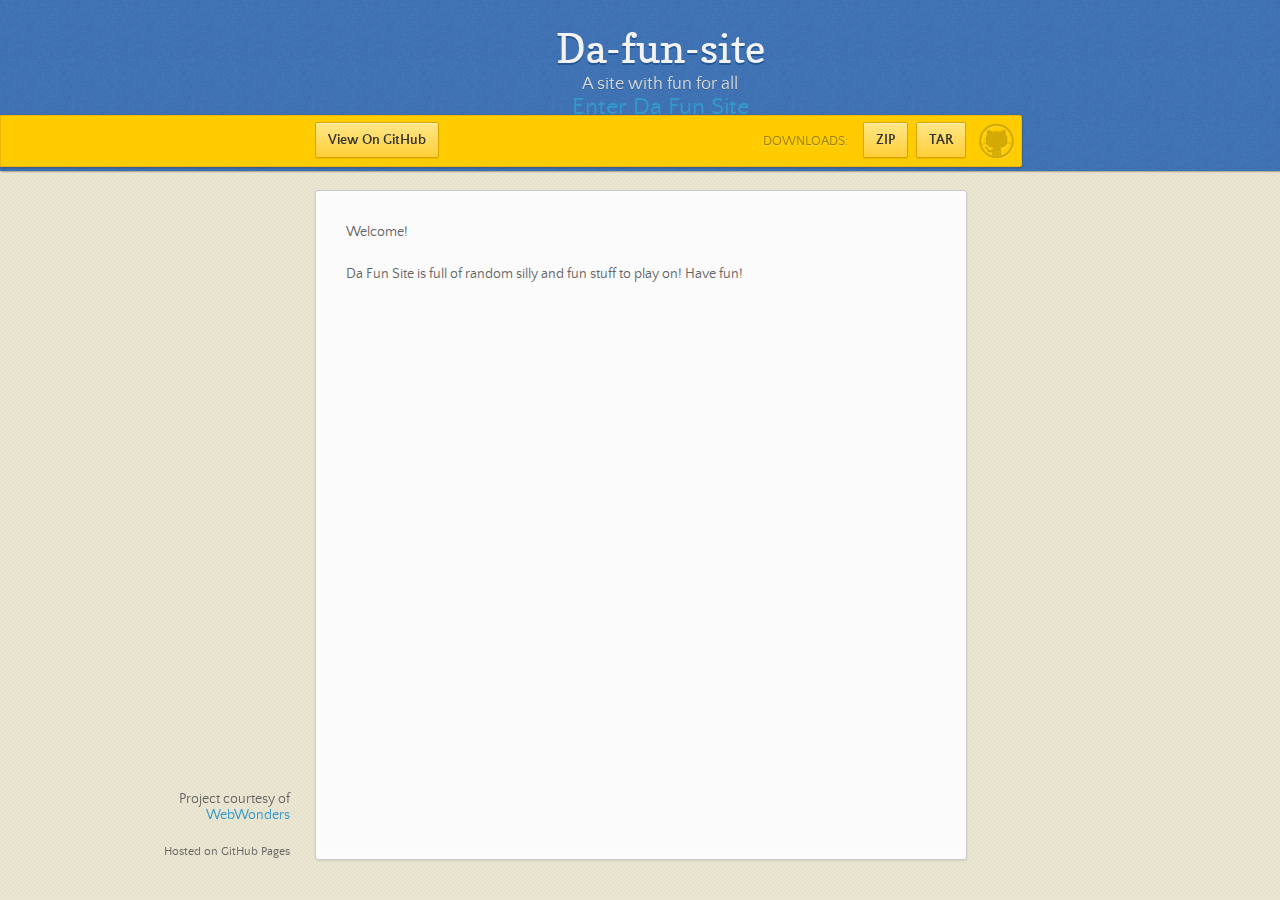
<file: index.html>
<!doctype html>
<html>
  <head>
    <meta charset="utf-8">
    <meta http-equiv="X-UA-Compatible" content="chrome=1">
    <title>Da-fun-site by WebWonders</title>
    <link rel="stylesheet" href="stylesheets/styles.css">
    <link rel="stylesheet" href="stylesheets/pygment_trac.css">
    <script src="https://ajax.googleapis.com/ajax/libs/jquery/1.7.1/jquery.min.js"></script>
    <script src="javascripts/main.js"></script>
    <!--[if lt IE 9]>
      <script src="//html5shiv.googlecode.com/svn/trunk/html5.js"></script>
    <![endif]-->
    <meta name="viewport" content="width=device-width, initial-scale=1, user-scalable=no">

  </head>
  <body>

      <header>
        <h1>Da-fun-site</h1>
        <p>A site with fun for all</p>
        <h2><a href="main.html" id="EnterDFS">Enter Da Fun Site</a></h2>
      </header>

      <div id="banner">
        <span id="logo"></span>

        <a href="https://github.com/WebWonders/Da-Fun-Site" class="button fork"><strong>View On GitHub</strong></a>
        <div class="downloads">
          <span>Downloads:</span>
          <ul>
            <li><a href="https://github.com/WebWonders/Da-Fun-Site/zipball/master" class="button">ZIP</a></li>
            <li><a href="https://github.com/WebWonders/Da-Fun-Site/tarball/master" class="button">TAR</a></li>
          </ul>
        </div>
      </div><!-- end banner -->
      <style type="text/stylesheet">
        #EnterDFS {
          text-decoration: none;
          color: #3399FF;
        }
        #EnterDFS:hover {
          text-decoration: none;
          color: #0066CC;
        }
        
      </style>

    <div class="wrapper">
      <nav>
        <ul></ul>
      </nav>
      <section>
        <p>Welcome!</p>

<p>Da Fun Site is full of random silly and fun stuff to play on! Have fun!</p>
      </section>
      <footer>
        <p>Project courtesy of <a href="https://github.com/WebWonders">WebWonders</a></p>
        <p><small>Hosted on GitHub Pages</small></p>
      </footer>
    </div>
    <!--[if !IE]><script>fixScale(document);</script><![endif]-->
    
  </body>
</html>
</file>
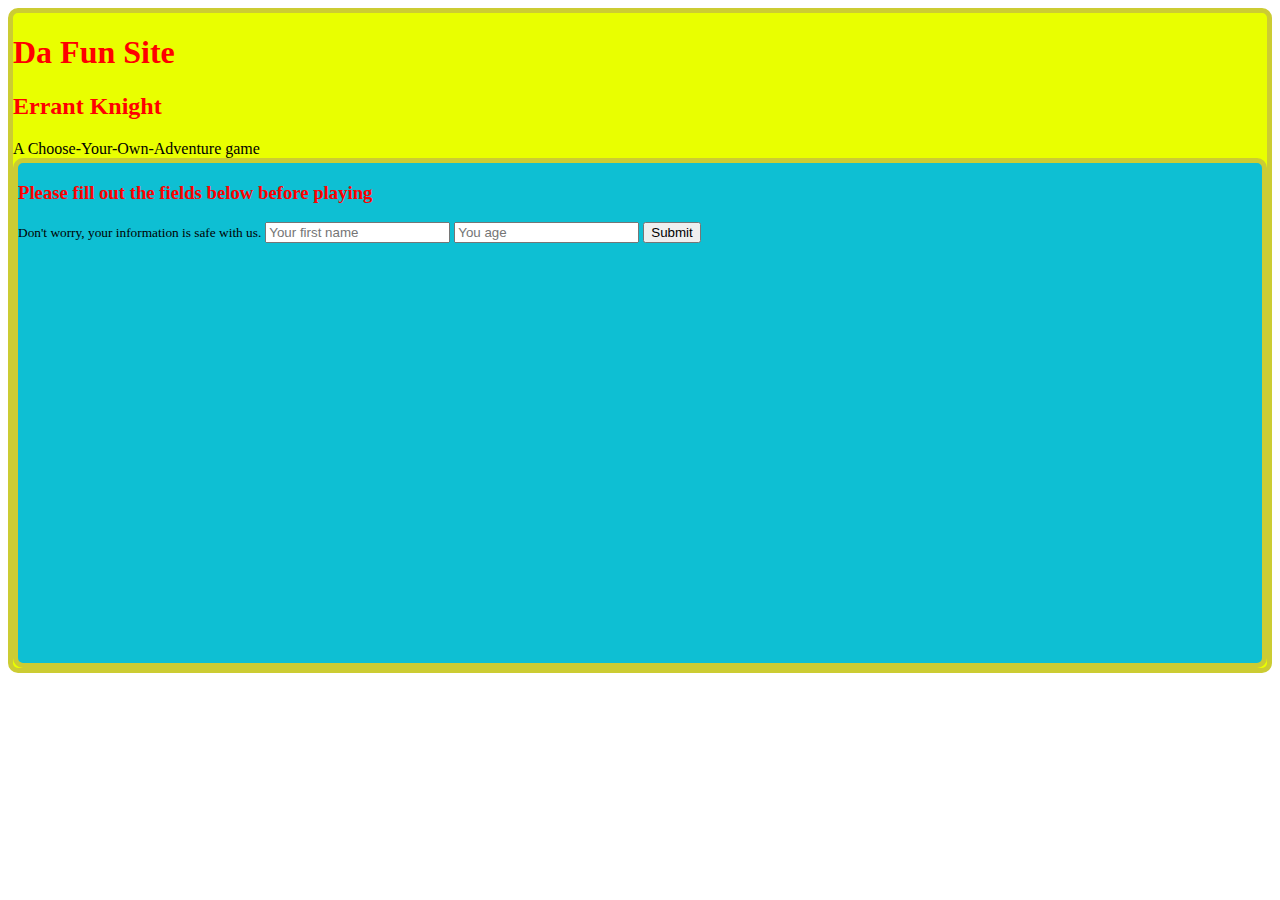
<file: ErrantKnight.html>
<!DOCTYPE html>
<html>
<head>
<meta charset=utf-8/>
<title>Da Fun Site - Errant Knight</title>
<link rel="stylesheet" type="text/css" href="stylesheets/ErrantKnight.css"/>
</head>
<body>
<div id="everything">
  <header>
    <h1>Da Fun Site</h1>
    <h2>Errant Knight</h2>
    <aside>
      A Choose-Your-Own-Adventure game
    </aside>
  </header>
  <form>
    <h3>Please fill out the fields below before playing</h3>
    <small>Don't worry, your information is safe with us.</small>
    <input type="text" name="userName" placeholder="Your first name" id="userName"></input>
    <input type="number" name="userAge" placeholder="You age" id="userAge"></input>
    <input type="button" value="Submit" id="submitButton"></input>
  </form>
</div>
</body>
</html>
</file>
<file: stylesheets/styles.css>
/*
Leap Day for GitHub Pages
by Matt Graham
*/
@font-face {
  font-family: 'Quattrocento Sans';
  src: url("../fonts/quattrocentosans-bold-webfont.eot");
  src: url("../fonts/quattrocentosans-bold-webfont.eot?#iefix") format("embedded-opentype"), url("../fonts/quattrocentosans-bold-webfont.woff") format("woff"), url("../fonts/quattrocentosans-bold-webfont.ttf") format("truetype"), url("../fonts/quattrocentosans-bold-webfont.svg#QuattrocentoSansBold") format("svg");
  font-weight: bold;
  font-style: normal;
}

@font-face {
  font-family: 'Quattrocento Sans';
  src: url("../fonts/quattrocentosans-bolditalic-webfont.eot");
  src: url("../fonts/quattrocentosans-bolditalic-webfont.eot?#iefix") format("embedded-opentype"), url("../fonts/quattrocentosans-bolditalic-webfont.woff") format("woff"), url("../fonts/quattrocentosans-bolditalic-webfont.ttf") format("truetype"), url("../fonts/quattrocentosans-bolditalic-webfont.svg#QuattrocentoSansBoldItalic") format("svg");
  font-weight: bold;
  font-style: italic;
}

@font-face {
  font-family: 'Quattrocento Sans';
  src: url("../fonts/quattrocentosans-italic-webfont.eot");
  src: url("../fonts/quattrocentosans-italic-webfont.eot?#iefix") format("embedded-opentype"), url("../fonts/quattrocentosans-italic-webfont.woff") format("woff"), url("../fonts/quattrocentosans-italic-webfont.ttf") format("truetype"), url("../fonts/quattrocentosans-italic-webfont.svg#QuattrocentoSansItalic") format("svg");
  font-weight: normal;
  font-style: italic;
}

@font-face {
  font-family: 'Quattrocento Sans';
  src: url("../fonts/quattrocentosans-regular-webfont.eot");
  src: url("../fonts/quattrocentosans-regular-webfont.eot?#iefix") format("embedded-opentype"), url("../fonts/quattrocentosans-regular-webfont.woff") format("woff"), url("../fonts/quattrocentosans-regular-webfont.ttf") format("truetype"), url("../fonts/quattrocentosans-regular-webfont.svg#QuattrocentoSansRegular") format("svg");
  font-weight: normal;
  font-style: normal;
}

@font-face {
  font-family: 'Copse';
  src: url("../fonts/copse-regular-webfont.eot");
  src: url("../fonts/copse-regular-webfont.eot?#iefix") format("embedded-opentype"), url("../fonts/copse-regular-webfont.woff") format("woff"), url("../fonts/copse-regular-webfont.ttf") format("truetype"), url("../fonts/copse-regular-webfont.svg#CopseRegular") format("svg");
  font-weight: normal;
  font-style: normal;
}

/* normalize.css 2012-02-07T12:37 UTC - http://github.com/necolas/normalize.css */
/* =============================================================================
   HTML5 display definitions
   ========================================================================== */
/*
 * Corrects block display not defined in IE6/7/8/9 & FF3
 */
article,
aside,
details,
figcaption,
figure,
footer,
header,
hgroup,
nav,
section,
summary {
  display: block;
}

/*
 * Corrects inline-block display not defined in IE6/7/8/9 & FF3
 */
audio,
canvas,
video {
  display: inline-block;
  *display: inline;
  *zoom: 1;
}

/*
 * Prevents modern browsers from displaying 'audio' without controls
 */
audio:not([controls]) {
  display: none;
}

/*
 * Addresses styling for 'hidden' attribute not present in IE7/8/9, FF3, S4
 * Known issue: no IE6 support
 */
[hidden] {
  display: none;
}

/* =============================================================================
   Base
   ========================================================================== */
/*
 * 1. Corrects text resizing oddly in IE6/7 when body font-size is set using em units
 *    http://clagnut.com/blog/348/#c790
 * 2. Prevents iOS text size adjust after orientation change, without disabling user zoom
 *    www.456bereastreet.com/archive/201012/controlling_text_size_in_safari_for_ios_without_disabling_user_zoom/
 */
html {
  font-size: 100%;
  /* 1 */
  -webkit-text-size-adjust: 100%;
  /* 2 */
  -ms-text-size-adjust: 100%;
  /* 2 */
}

/*
 * Addresses font-family inconsistency between 'textarea' and other form elements.
 */
html,
button,
input,
select,
textarea {
  font-family: sans-serif;
}

/*
 * Addresses margins handled incorrectly in IE6/7
 */
body {
  margin: 0;
}

/* =============================================================================
   Links
   ========================================================================== */
/*
 * Addresses outline displayed oddly in Chrome
 */
a:focus {
  outline: thin dotted;
}

/*
 * Improves readability when focused and also mouse hovered in all browsers
 * people.opera.com/patrickl/experiments/keyboard/test
 */
a:hover,
a:active {
  outline: 0;
}

/* =============================================================================
   Typography
   ========================================================================== */
/*
 * Addresses font sizes and margins set differently in IE6/7
 * Addresses font sizes within 'section' and 'article' in FF4+, Chrome, S5
 */
h1 {
  font-size: 2em;
  margin: 0.67em 0;
}

h2 {
  font-size: 1.5em;
  margin: 0.83em 0;
}

h3 {
  font-size: 1.17em;
  margin: 1em 0;
}

h4 {
  font-size: 1em;
  margin: 1.33em 0;
}

h5 {
  font-size: 0.83em;
  margin: 1.67em 0;
}

h6 {
  font-size: 0.75em;
  margin: 2.33em 0;
}

/*
 * Addresses styling not present in IE7/8/9, S5, Chrome
 */
abbr[title] {
  border-bottom: 1px dotted;
}

/*
 * Addresses style set to 'bolder' in FF3+, S4/5, Chrome
*/
b,
strong {
  font-weight: bold;
}

blockquote {
  margin: 1em 40px;
}

/*
 * Addresses styling not present in S5, Chrome
 */
dfn {
  font-style: italic;
}

/*
 * Addresses styling not present in IE6/7/8/9
 */
mark {
  background: #ff0;
  color: #000;
}

/*
 * Addresses margins set differently in IE6/7
 */
p,
pre {
  margin: 1em 0;
}

/*
 * Corrects font family set oddly in IE6, S4/5, Chrome
 * en.wikipedia.org/wiki/User:Davidgothberg/Test59
 */
pre,
code,
kbd,
samp {
  font-family: monospace, serif;
  _font-family: 'courier new', monospace;
  font-size: 1em;
}

/*
 * 1. Addresses CSS quotes not supported in IE6/7
 * 2. Addresses quote property not supported in S4
 */
/* 1 */
q {
  quotes: none;
}

/* 2 */
q:before,
q:after {
  content: '';
  content: none;
}

small {
  font-size: 75%;
}

/*
 * Prevents sub and sup affecting line-height in all browsers
 * gist.github.com/413930
 */
sub,
sup {
  font-size: 75%;
  line-height: 0;
  position: relative;
  vertical-align: baseline;
}

sup {
  top: -0.5em;
}

sub {
  bottom: -0.25em;
}

/* =============================================================================
   Lists
   ========================================================================== */
/*
 * Addresses margins set differently in IE6/7
 */
dl,
menu,
ol,
ul {
  margin: 1em 0;
}

dd {
  margin: 0 0 0 40px;
}

/*
 * Addresses paddings set differently in IE6/7
 */
menu,
ol,
ul {
  padding: 0 0 0 40px;
}

/*
 * Corrects list images handled incorrectly in IE7
 */
nav ul,
nav ol {
  list-style: none;
  list-style-image: none;
}

/* =============================================================================
   Embedded content
   ========================================================================== */
/*
 * 1. Removes border when inside 'a' element in IE6/7/8/9, FF3
 * 2. Improves image quality when scaled in IE7
 *    code.flickr.com/blog/2008/11/12/on-ui-quality-the-little-things-client-side-image-resizing/
 */
img {
  border: 0;
  /* 1 */
  -ms-interpolation-mode: bicubic;
  /* 2 */
}

/*
 * Corrects overflow displayed oddly in IE9
 */
svg:not(:root) {
  overflow: hidden;
}

/* =============================================================================
   Figures
   ========================================================================== */
/*
 * Addresses margin not present in IE6/7/8/9, S5, O11
 */
figure {
  margin: 0;
}

/* =============================================================================
   Forms
   ========================================================================== */
/*
 * Corrects margin displayed oddly in IE6/7
 */
form {
  margin: 0;
}

/*
 * Define consistent border, margin, and padding
 */
fieldset {
  border: 1px solid #c0c0c0;
  margin: 0 2px;
  padding: 0.35em 0.625em 0.75em;
}

/*
 * 1. Corrects color not being inherited in IE6/7/8/9
 * 2. Corrects text not wrapping in FF3 
 * 3. Corrects alignment displayed oddly in IE6/7
 */
legend {
  border: 0;
  /* 1 */
  padding: 0;
  white-space: normal;
  /* 2 */
  *margin-left: -7px;
  /* 3 */
}

/*
 * 1. Corrects font size not being inherited in all browsers
 * 2. Addresses margins set differently in IE6/7, FF3+, S5, Chrome
 * 3. Improves appearance and consistency in all browsers
 */
button,
input,
select,
textarea {
  font-size: 100%;
  /* 1 */
  margin: 0;
  /* 2 */
  vertical-align: baseline;
  /* 3 */
  *vertical-align: middle;
  /* 3 */
}

/*
 * Addresses FF3/4 setting line-height on 'input' using !important in the UA stylesheet
 */
button,
input {
  line-height: normal;
  /* 1 */
}

/*
 * 1. Improves usability and consistency of cursor style between image-type 'input' and others
 * 2. Corrects inability to style clickable 'input' types in iOS
 * 3. Removes inner spacing in IE7 without affecting normal text inputs
 *    Known issue: inner spacing remains in IE6
 */
button,
input[type="button"],
input[type="reset"],
input[type="submit"] {
  cursor: pointer;
  /* 1 */
  -webkit-appearance: button;
  /* 2 */
  *overflow: visible;
  /* 3 */
}

/*
 * Re-set default cursor for disabled elements
 */
button[disabled],
input[disabled] {
  cursor: default;
}

/*
 * 1. Addresses box sizing set to content-box in IE8/9
 * 2. Removes excess padding in IE8/9
 * 3. Removes excess padding in IE7
      Known issue: excess padding remains in IE6
 */
input[type="checkbox"],
input[type="radio"] {
  box-sizing: border-box;
  /* 1 */
  padding: 0;
  /* 2 */
  *height: 13px;
  /* 3 */
  *width: 13px;
  /* 3 */
}

/*
 * 1. Addresses appearance set to searchfield in S5, Chrome
 * 2. Addresses box-sizing set to border-box in S5, Chrome (include -moz to future-proof)
 */
input[type="search"] {
  -webkit-appearance: textfield;
  /* 1 */
  -moz-box-sizing: content-box;
  -webkit-box-sizing: content-box;
  /* 2 */
  box-sizing: content-box;
}

/*
 * Removes inner padding and search cancel button in S5, Chrome on OS X
 */
input[type="search"]::-webkit-search-decoration,
input[type="search"]::-webkit-search-cancel-button {
  -webkit-appearance: none;
}

/*
 * Removes inner padding and border in FF3+
 * www.sitepen.com/blog/2008/05/14/the-devils-in-the-details-fixing-dojos-toolbar-buttons/
 */
button::-moz-focus-inner,
input::-moz-focus-inner {
  border: 0;
  padding: 0;
}

/*
 * 1. Removes default vertical scrollbar in IE6/7/8/9
 * 2. Improves readability and alignment in all browsers
 */
textarea {
  overflow: auto;
  /* 1 */
  vertical-align: top;
  /* 2 */
}

/* =============================================================================
   Tables
   ========================================================================== */
/*
 * Remove most spacing between table cells
 */
table {
  border-collapse: collapse;
  border-spacing: 0;
}

body {
  font: 14px/22px "Quattrocento Sans", "Helvetica Neue", Helvetica, Arial, sans-serif;
  color: #666;
  font-weight: 300;
  margin: 0px;
  padding: 0px 0 20px 0px;
  background: url(../images/body-background.png) #eae6d1;
}

h1, h2, h3, h4, h5, h6 {
  color: #333;
  margin: 0 0 10px;
}

p, ul, ol, table, pre, dl {
  margin: 0 0 20px;
}

h1, h2, h3 {
  line-height: 1.1;
}

h1 {
  font-size: 28px;
}

h2 {
  font-size: 24px;
  color: #393939;
}

h3, h4, h5, h6 {
  color: #666666;
}

h3 {
  font-size: 18px;
  line-height: 24px;
}

a {
  color: #3399cc;
  font-weight: 400;
  text-decoration: none;
}

a small {
  font-size: 11px;
  color: #666;
  margin-top: -0.6em;
  display: block;
}

ul {
  list-style-image: url("../images/bullet.png");
}

strong {
  font-weight: bold;
  color: #333;
}

.wrapper {
  width: 650px;
  margin: 0 auto;
  position: relative;
}

section img {
  max-width: 100%;
}

blockquote {
  border-left: 1px solid #ffcc00;
  margin: 0;
  padding: 0 0 0 20px;
  font-style: italic;
}

code {
  font-family: "Lucida Sans", Monaco, Bitstream Vera Sans Mono, Lucida Console, Terminal;
  font-size: 13px;
  color: #efefef;
  text-shadow: 0px 1px 0px #000;
  margin: 0 4px;
  padding: 2px 6px;
  background: #333;
  -moz-border-radius: 2px;
  -webkit-border-radius: 2px;
  -o-border-radius: 2px;
  -ms-border-radius: 2px;
  -khtml-border-radius: 2px;
  border-radius: 2px;
}

pre {
  padding: 8px 15px;
  background: #333333;
  -moz-border-radius: 3px;
  -webkit-border-radius: 3px;
  -o-border-radius: 3px;
  -ms-border-radius: 3px;
  -khtml-border-radius: 3px;
  border-radius: 3px;
  border: 1px solid #c7c7c7;
  overflow: auto;
  overflow-y: hidden;
}
pre code {
  margin: 0px;
  padding: 0px;
}

table {
  width: 100%;
  border-collapse: collapse;
}

th {
  text-align: left;
  padding: 5px 10px;
  border-bottom: 1px solid #e5e5e5;
  color: #444;
}

td {
  text-align: left;
  padding: 5px 10px;
  border-bottom: 1px solid #e5e5e5;
  border-right: 1px solid #ffcc00;
}
td:first-child {
  border-left: 1px solid #ffcc00;
}

hr {
  border: 0;
  outline: none;
  height: 11px;
  background: transparent url("../images/hr.gif") center center repeat-x;
  margin: 0 0 20px;
}

dt {
  color: #444;
  font-weight: 700;
}

header {
  padding: 25px 20px 40px 20px;
  margin: 0;
  position: fixed;
  top: 0;
  left: 0;
  right: 0;
  width: 100%;
  text-align: center;
  background: url(../images/background.png) #4276b6;
  -moz-box-shadow: 1px 0px 2px rgba(0, 0, 0, 0.75);
  -webkit-box-shadow: 1px 0px 2px rgba(0, 0, 0, 0.75);
  -o-box-shadow: 1px 0px 2px rgba(0, 0, 0, 0.75);
  box-shadow: 1px 0px 2px rgba(0, 0, 0, 0.75);
  z-index: 99;
  -webkit-font-smoothing: antialiased;
  min-height: 76px;
}
header h1 {
  font: 40px/48px "Copse", "Helvetica Neue", Helvetica, Arial, sans-serif;
  color: #f3f3f3;
  text-shadow: 0px 2px 0px #235796;
  margin: 0px;
  white-space: nowrap;
  overflow: hidden;
  text-overflow: ellipsis;
  -o-text-overflow: ellipsis;
  -ms-text-overflow: ellipsis;
}
header p {
  color: #d8d8d8;
  text-shadow: rgba(0, 0, 0, 0.2) 0 1px 0;
  font-size: 18px;
  margin: 0px;
}

#banner {
  z-index: 100;
  left: 0;
  right: 50%;
  height: 50px;
  margin-right: -382px;
  position: fixed;
  top: 115px;
  background: #ffcc00;
  border: 1px solid #f0b500;
  -moz-box-shadow: 0px 1px 3px rgba(0, 0, 0, 0.25);
  -webkit-box-shadow: 0px 1px 3px rgba(0, 0, 0, 0.25);
  -o-box-shadow: 0px 1px 3px rgba(0, 0, 0, 0.25);
  box-shadow: 0px 1px 3px rgba(0, 0, 0, 0.25);
  -moz-border-radius: 0px 2px 2px 0px;
  -webkit-border-radius: 0px 2px 2px 0px;
  -o-border-radius: 0px 2px 2px 0px;
  -ms-border-radius: 0px 2px 2px 0px;
  -khtml-border-radius: 0px 2px 2px 0px;
  border-radius: 0px 2px 2px 0px;
  padding-right: 10px;
}
#banner .button {
  border: 1px solid #dba500;
  background: -webkit-gradient(linear, 50% 0%, 50% 100%, color-stop(0%, #ffe788), color-stop(100%, #ffce38));
  background: -webkit-linear-gradient(#ffe788, #ffce38);
  background: -moz-linear-gradient(#ffe788, #ffce38);
  background: -o-linear-gradient(#ffe788, #ffce38);
  background: -ms-linear-gradient(#ffe788, #ffce38);
  background: linear-gradient(#ffe788, #ffce38);
  -moz-border-radius: 2px;
  -webkit-border-radius: 2px;
  -o-border-radius: 2px;
  -ms-border-radius: 2px;
  -khtml-border-radius: 2px;
  border-radius: 2px;
  -moz-box-shadow: inset 0px 1px 0px rgba(255, 255, 255, 0.4), 0px 1px 1px rgba(0, 0, 0, 0.1);
  -webkit-box-shadow: inset 0px 1px 0px rgba(255, 255, 255, 0.4), 0px 1px 1px rgba(0, 0, 0, 0.1);
  -o-box-shadow: inset 0px 1px 0px rgba(255, 255, 255, 0.4), 0px 1px 1px rgba(0, 0, 0, 0.1);
  box-shadow: inset 0px 1px 0px rgba(255, 255, 255, 0.4), 0px 1px 1px rgba(0, 0, 0, 0.1);
  background-color: #FFE788;
  margin-left: 5px;
  padding: 10px 12px;
  margin-top: 6px;
  line-height: 14px;
  font-size: 14px;
  color: #333;
  font-weight: bold;
  display: inline-block;
  text-align: center;
}
#banner .button:hover {
  background: -webkit-gradient(linear, 50% 0%, 50% 100%, color-stop(0%, #ffe788), color-stop(100%, #ffe788));
  background: -webkit-linear-gradient(#ffe788, #ffe788);
  background: -moz-linear-gradient(#ffe788, #ffe788);
  background: -o-linear-gradient(#ffe788, #ffe788);
  background: -ms-linear-gradient(#ffe788, #ffe788);
  background: linear-gradient(#ffe788, #ffe788);
  background-color: #ffeca0;
}
#banner .fork {
  position: fixed;
  left: 50%;
  margin-left: -325px;
  padding: 10px 12px;
  margin-top: 6px;
  line-height: 14px;
  font-size: 14px;
  background-color: #FFE788;
}
#banner .downloads {
  float: right;
  margin: 0 45px 0 0;
}
#banner .downloads span {
  float: left;
  line-height: 52px;
  font-size: 90%;
  color: #9d7f0d;
  text-transform: uppercase;
  text-shadow: rgba(255, 255, 255, 0.2) 0 1px 0;
}
#banner ul {
  list-style: none;
  height: 40px;
  padding: 0;
  float: left;
  margin-left: 10px;
}
#banner ul li {
  display: inline;
}
#banner ul li a.button {
  background-color: #FFE788;
}
#banner #logo {
  position: absolute;
  height: 36px;
  width: 36px;
  right: 7px;
  top: 7px;
  display: block;
  background: url(../images/octocat-logo.png);
}

section {
  width: 590px;
  padding: 30px 30px 50px 30px;
  margin: 20px 0;
  margin-top: 190px;
  position: relative;
  background: #fbfbfb;
  -moz-border-radius: 3px;
  -webkit-border-radius: 3px;
  -o-border-radius: 3px;
  -ms-border-radius: 3px;
  -khtml-border-radius: 3px;
  border-radius: 3px;
  border: 1px solid #cbcbcb;
  -moz-box-shadow: 0px 1px 2px rgba(0, 0, 0, 0.09), inset 0px 0px 2px 2px rgba(255, 255, 255, 0.5), inset 0 0 5px 5px rgba(255, 255, 255, 0.4);
  -webkit-box-shadow: 0px 1px 2px rgba(0, 0, 0, 0.09), inset 0px 0px 2px 2px rgba(255, 255, 255, 0.5), inset 0 0 5px 5px rgba(255, 255, 255, 0.4);
  -o-box-shadow: 0px 1px 2px rgba(0, 0, 0, 0.09), inset 0px 0px 2px 2px rgba(255, 255, 255, 0.5), inset 0 0 5px 5px rgba(255, 255, 255, 0.4);
  box-shadow: 0px 1px 2px rgba(0, 0, 0, 0.09), inset 0px 0px 2px 2px rgba(255, 255, 255, 0.5), inset 0 0 5px 5px rgba(255, 255, 255, 0.4);
}

small {
  font-size: 12px;
}

nav {
  width: 230px;
  position: fixed;
  top: 220px;
  left: 50%;
  margin-left: -580px;
  text-align: right;
}
nav ul {
  list-style: none;
  list-style-image: none;
  font-size: 14px;
  line-height: 24px;
}
nav ul li {
  padding: 5px 0px;
  line-height: 16px;
}
nav ul li.tag-h1 {
  font-size: 1.2em;
}
nav ul li.tag-h1 a {
  font-weight: bold;
  color: #333;
}
nav ul li.tag-h2 + .tag-h1 {
  margin-top: 10px;
}
nav ul a {
  color: #666;
}
nav ul a:hover {
  color: #999;
}

footer {
  width: 180px;
  position: fixed;
  left: 50%;
  margin-left: -530px;
  bottom: 20px;
  text-align: right;
  line-height: 16px;
}

@media print, screen and (max-width: 1060px) {
  div.wrapper {
    width: auto;
    margin: 0;
  }

  nav {
    display: none;
  }

  header, section, footer {
    float: none;
  }
  header h1, section h1, footer h1 {
    white-space: nowrap;
    overflow: hidden;
    text-overflow: ellipsis;
    -o-text-overflow: ellipsis;
    -ms-text-overflow: ellipsis;
  }

  #banner {
    width: 100%;
  }
  #banner .downloads {
    margin-right: 60px;
  }
  #banner #logo {
    margin-right: 15px;
  }

  section {
    border: 1px solid #e5e5e5;
    border-width: 1px 0;
    padding: 20px auto;
    margin: 190px auto 20px;
    max-width: 600px;
  }

  footer {
    text-align: center;
    margin: 20px auto;
    position: relative;
    left: auto;
    bottom: auto;
    width: auto;
  }
}
@media print, screen and (max-width: 720px) {
  body {
    word-wrap: break-word;
  }

  header {
    padding: 20px 20px;
    margin: 0;
  }
  header h1 {
    font-size: 32px;
    white-space: nowrap;
    overflow: hidden;
    text-overflow: ellipsis;
    -o-text-overflow: ellipsis;
    -ms-text-overflow: ellipsis;
  }
  header p {
    display: none;
  }

  #banner {
    top: 80px;
  }
  #banner .fork {
    float: left;
    display: inline-block;
    margin-left: 0px;
    position: fixed;
    left: 20px;
  }

  section {
    margin-top: 130px;
    margin-bottom: 0px;
    width: auto;
  }

  header ul, header p.view {
    position: static;
  }
}
@media print, screen and (max-width: 480px) {
  header {
    position: relative;
    padding: 5px 0px;
    min-height: 0px;
  }
  header h1 {
    font-size: 24px;
    white-space: nowrap;
    overflow: hidden;
    text-overflow: ellipsis;
    -o-text-overflow: ellipsis;
    -ms-text-overflow: ellipsis;
  }

  section {
    margin-top: 5px;
  }

  #banner {
    display: none;
  }

  header ul {
    display: none;
  }
}
@media print {
  body {
    padding: 0.4in;
    font-size: 12pt;
    color: #444;
  }
}
@media print, screen and (max-height: 680px) {
  footer {
    text-align: center;
    margin: 20px auto;
    position: relative;
    left: auto;
    bottom: auto;
    width: auto;
  }
}
@media print, screen and (max-height: 480px) {
  nav {
    display: none;
  }

  footer {
    text-align: center;
    margin: 20px auto;
    position: relative;
    left: auto;
    bottom: auto;
    width: auto;
  }
}
</file>
<file: stylesheets/pygment_trac.css>
.highlight .hll { background-color: #404040 }
.highlight  { color: #d0d0d0 }
.highlight .c { color: #999999; font-style: italic } /* Comment */
.highlight .err { color: #a61717; background-color: #e3d2d2 } /* Error */
.highlight .g { color: #d0d0d0 } /* Generic */
.highlight .k { color: #6ab825; font-weight: normal } /* Keyword */
.highlight .l { color: #d0d0d0 } /* Literal */
.highlight .n { color: #d0d0d0 } /* Name */
.highlight .o { color: #d0d0d0 } /* Operator */
.highlight .x { color: #d0d0d0 } /* Other */
.highlight .p { color: #d0d0d0 } /* Punctuation */
.highlight .cm { color: #999999; font-style: italic } /* Comment.Multiline */
.highlight .cp { color: #cd2828; font-weight: normal } /* Comment.Preproc */
.highlight .c1 { color: #999999; font-style: italic } /* Comment.Single */
.highlight .cs { color: #e50808; font-weight: normal; background-color: #520000 } /* Comment.Special */
.highlight .gd { color: #d22323 } /* Generic.Deleted */
.highlight .ge { color: #d0d0d0; font-style: italic } /* Generic.Emph */
.highlight .gr { color: #d22323 } /* Generic.Error */
.highlight .gh { color: #ffffff; font-weight: normal } /* Generic.Heading */
.highlight .gi { color: #589819 } /* Generic.Inserted */
.highlight .go { color: #cccccc } /* Generic.Output */
.highlight .gp { color: #aaaaaa } /* Generic.Prompt */
.highlight .gs { color: #d0d0d0; font-weight: normal } /* Generic.Strong */
.highlight .gu { color: #ffffff; text-decoration: underline } /* Generic.Subheading */
.highlight .gt { color: #d22323 } /* Generic.Traceback */
.highlight .kc { color: #6ab825; font-weight: normal } /* Keyword.Constant */
.highlight .kd { color: #6ab825; font-weight: normal } /* Keyword.Declaration */
.highlight .kn { color: #6ab825; font-weight: normal } /* Keyword.Namespace */
.highlight .kp { color: #6ab825 } /* Keyword.Pseudo */
.highlight .kr { color: #6ab825; font-weight: normal } /* Keyword.Reserved */
.highlight .kt { color: #6ab825; font-weight: normal } /* Keyword.Type */
.highlight .ld { color: #d0d0d0 } /* Literal.Date */
.highlight .m { color: #3677a9 } /* Literal.Number */
.highlight .s { color: #ff8 } /* Literal.String */
.highlight .na { color: #bbbbbb } /* Name.Attribute */
.highlight .nb { color: #24909d } /* Name.Builtin */
.highlight .nc { color: #447fcf; text-decoration: underline } /* Name.Class */
.highlight .no { color: #40ffff } /* Name.Constant */
.highlight .nd { color: #ffa500 } /* Name.Decorator */
.highlight .ni { color: #d0d0d0 } /* Name.Entity */
.highlight .ne { color: #bbbbbb } /* Name.Exception */
.highlight .nf { color: #447fcf } /* Name.Function */
.highlight .nl { color: #d0d0d0 } /* Name.Label */
.highlight .nn { color: #447fcf; text-decoration: underline } /* Name.Namespace */
.highlight .nx { color: #d0d0d0 } /* Name.Other */
.highlight .py { color: #d0d0d0 } /* Name.Property */
.highlight .nt { color: #6ab825;} /* Name.Tag */
.highlight .nv { color: #40ffff } /* Name.Variable */
.highlight .ow { color: #6ab825; font-weight: normal } /* Operator.Word */
.highlight .w { color: #666666 } /* Text.Whitespace */
.highlight .mf { color: #3677a9 } /* Literal.Number.Float */
.highlight .mh { color: #3677a9 } /* Literal.Number.Hex */
.highlight .mi { color: #3677a9 } /* Literal.Number.Integer */
.highlight .mo { color: #3677a9 } /* Literal.Number.Oct */
.highlight .sb { color: #ff8 } /* Literal.String.Backtick */
.highlight .sc { color: #ff8 } /* Literal.String.Char */
.highlight .sd { color: #ff8 } /* Literal.String.Doc */
.highlight .s2 { color: #ff8 } /* Literal.String.Double */
.highlight .se { color: #ff8 } /* Literal.String.Escape */
.highlight .sh { color: #ff8 } /* Literal.String.Heredoc */
.highlight .si { color: #ff8 } /* Literal.String.Interpol */
.highlight .sx { color: #ffa500 } /* Literal.String.Other */
.highlight .sr { color: #ff8 } /* Literal.String.Regex */
.highlight .s1 { color: #ff8 } /* Literal.String.Single */
.highlight .ss { color: #ff8 } /* Literal.String.Symbol */
.highlight .bp { color: #24909d } /* Name.Builtin.Pseudo */
.highlight .vc { color: #40ffff } /* Name.Variable.Class */
.highlight .vg { color: #40ffff } /* Name.Variable.Global */
.highlight .vi { color: #40ffff } /* Name.Variable.Instance */
.highlight .il { color: #3677a9 } /* Literal.Number.Integer.Long */
</file>
<file: stylesheets/ErrantKnight.css>
#everything {
  background-color: #CCCC66;
  border: 5px solid #CCCC33;
  border-radius: 10px;
    background-color: #E9FF00;
}
h1 {
  color: #FF0000;
}
h2 {
  color: #FF0000;
}
h3 {
  color: #FF0000;
}
form {
  border: 5px solid #CCCC33;
  background-color: #0ebfd3;
  border-radius: 10px;
  height: 500px;
}
</file>
